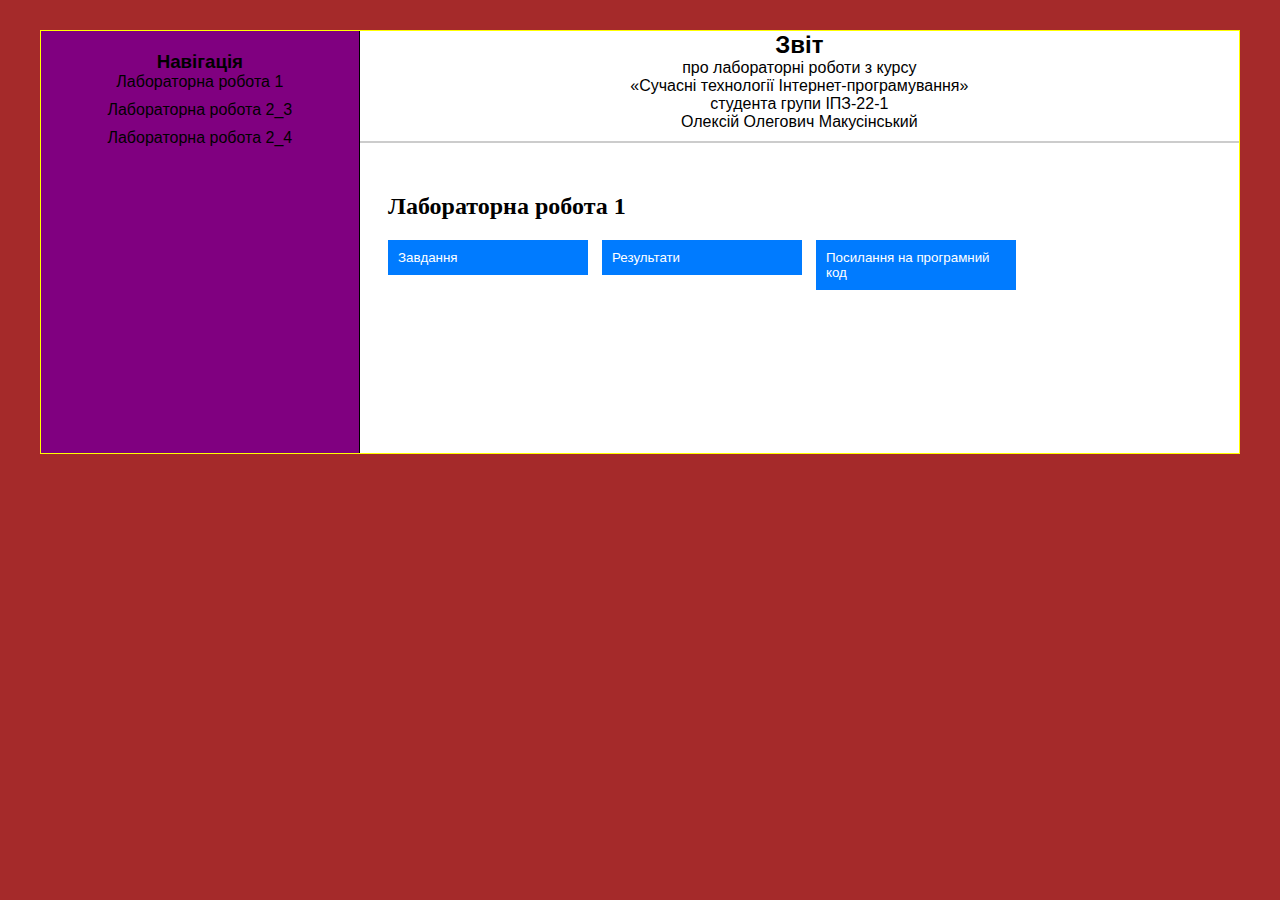
<file: index.html>
<!DOCTYPE html>
<html lang="uk">
<head>
    <meta charset="UTF-8">
    <meta name="viewport" content="width=device-width, initial-scale=1.0">
    <title>Звіти з лабораторних робіт</title>
    <link rel="stylesheet" href="src/styles.css">
</head>
<body>    
    <div class="container">
        <div class="nav">
        <nav>
            <h3>Навігація</h3>
            <ul>
                <li><a href="lab1.html" target="contentFrame">Лабораторна робота 1</a></li>
                <li><a href="lab23.html" target="contentFrame">Лабораторна робота 2_3</a></li>
                <li><a href="lab24.html" target="contentFrame">Лабораторна робота 2_4</a></li>
            </ul>
        </nav>
        </div>

        <content style="width: 100%;">
            <h2>Звіт</h2>
            <p>про лабораторні роботи з курсу</p>
            <p>«Сучасні технології Інтернет-програмування»</p>
            <p>студента групи ІПЗ-22-1</p>
            <p>Олексій Олегович Макусінський</p>
            <div class="separator"></div>
        <main style="height: 300px;">
            <iframe name="contentFrame" src="lab1.html" frameborder="0"></iframe>
        </main>
        </content>
    </div>
</body>
</html>
</file>
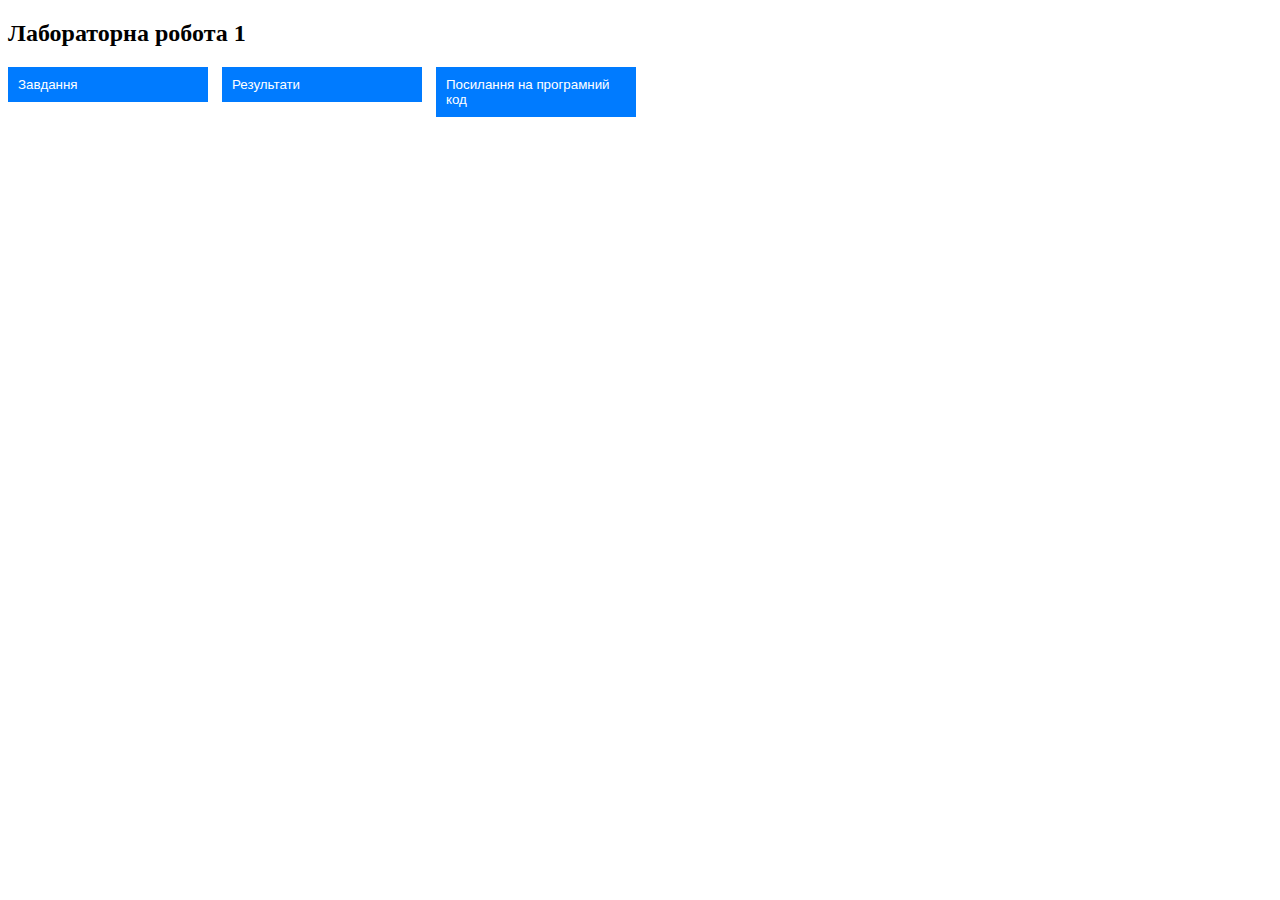
<file: lab1.html>
<!DOCTYPE html>
<html lang="uk">
<head>
    <meta charset="UTF-8">
    <meta name="viewport" content="width=device-width, initial-scale=1.0">
    <title>Лабораторна робота 1</title>
    <style>
        .btn-container {
            display: inline-block;
            vertical-align: top;
            margin-right: 10px;
        }
        .btn {
            display: block;
            padding: 10px;
            background-color: #007bff;
            color: #fff;
            border: none;
            cursor: pointer;
            text-align: left;
            width: 200px;
        }
        .btn:hover {
            background-color: #0056b3;
        }
        .content {
            display: none;
            background-color: #f4f4f4;
            border: 1px solid #ccc;
            width: 100%;
            padding: 10px;
            box-sizing: border-box;
            margin-top: 5px;
            overflow: auto;
        }
        pre {
            width: 100%;
            background-color: #fff;
            border: 1px solid #ccc;
            padding: 10px;
            overflow: auto;
            white-space: pre-wrap;
        }
    </style>
</head>
<body>
    <h2>Лабораторна робота 1</h2>
    <div class="btn-container">
        <button class="btn" onclick="toggleContent('task')">Завдання</button>
        <div id="task" class="content">
            <p>Опис завдання лабораторної роботи.</p>
        </div>
    </div>

    <div class="btn-container">
        <button class="btn" onclick="toggleContent('results')">Результати</button>
        <div id="results" class="content">
            <p>Опис виконаних задач.</p>
        </div>
    </div>

    <div class="btn-container">
        <button class="btn" onclick="toggleContent('links')">Посилання на програмний код</button>
        <div id="links" class="content">
            <ul>
                <button><li style="list-style-type: none;"><a href="src/lab1.txt" onclick="loadCode('src/lab1.txt')" style="text-decoration: none;">HTML код</a></li></button>
                <button><li style="list-style-type: none;"><a href="src/styles.css" onclick="loadCode('src/styles.css')" style="text-decoration: none;">CSS код</a></li>
                <button><li style="list-style-type: none;"><a href="src/script.js" onclick="loadCode('src/script.js')" style="text-decoration: none;">JavaScript код</a></li>
            </ul>
        </div>
    </div>

    <script>
        function toggleContent(id) {
            const contents = document.querySelectorAll('.content');
            contents.forEach(content => {
                if (content.id !== id) {
                    content.style.display = 'none';
                }
            });

            const content = document.getElementById(id);
            content.style.display = content.style.display === 'none' || content.style.display === '' ? 'block' : 'none';
        }

        function loadCode(url) {
            fetch(url)
                .then(response => response.text())
                .then(data => {
                    document.getElementById('codeDisplay').textContent = data;
                })
                .catch(error => console.error('Error loading code:', error));
            return false; 
        }

    </script>
</body>
</html>
</file>
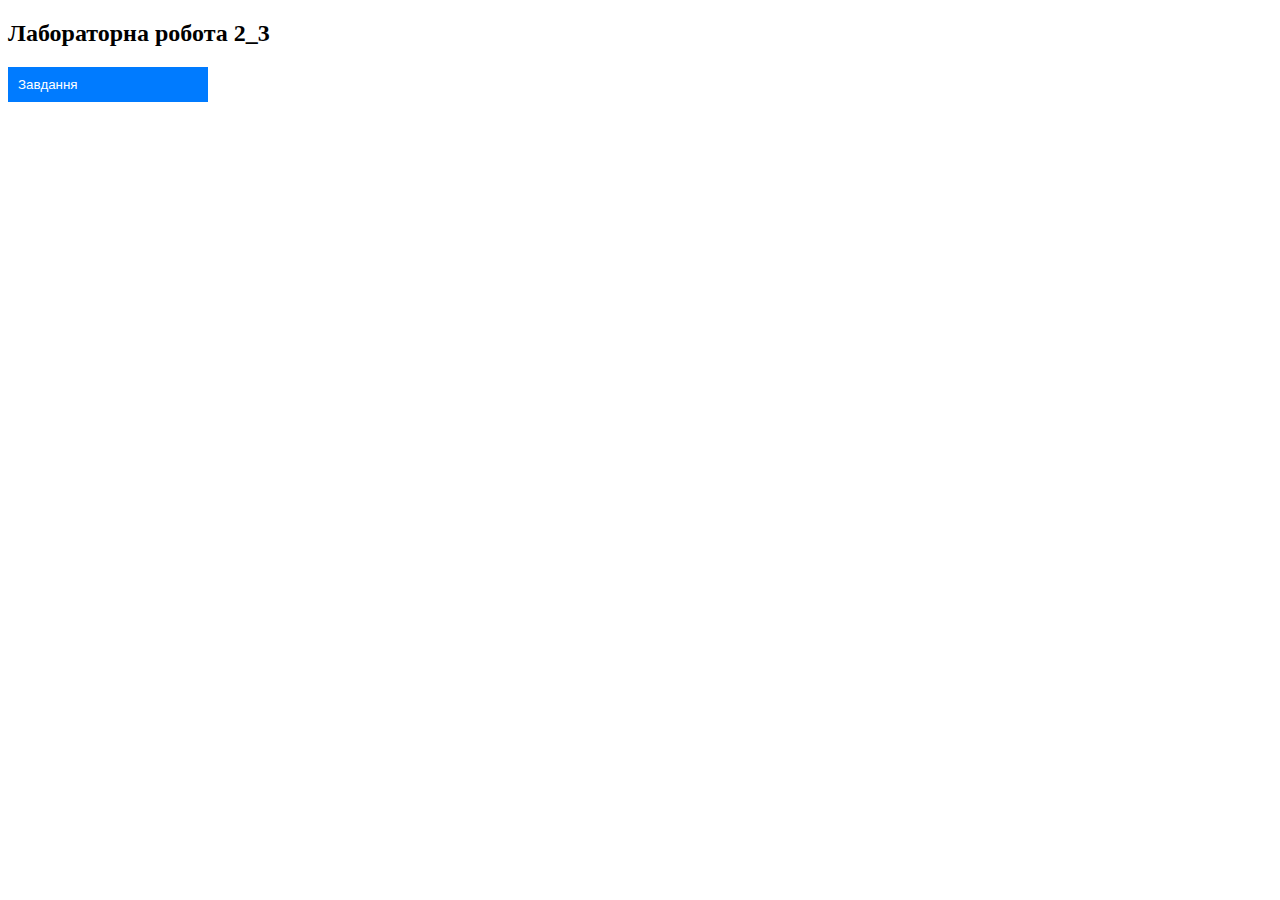
<file: lab23.html>
<!DOCTYPE html>
<html lang="uk">
<head>
    <meta charset="UTF-8">
    <meta name="viewport" content="width=device-width, initial-scale=1.0">
    <title>Лабораторна робота 10</title>
    <style>
        .btn-container-wrapper {
            display: flex;
            gap: 10px;
        }
        .btn-container {
            display: inline-block;
        }
        .btn {
            display: block;
            padding: 10px;
            background-color: #007bff;
            color: #fff;
            border: none;
            cursor: pointer;
            text-align: left;
            width: 200px;
        }
        .btn:hover {
            background-color: #0056b3;
        }
        .content {
            display: none;
            background-color: #f4f4f4;
            border: 1px solid #ccc;
            width: 100%;
            padding: 10px;
            box-sizing: border-box;
            margin-top: 5px;
            overflow: auto;
        }
        .info-section {
            margin-top: 10px;
        }
        pre {
            width: 100%;
            background-color: #fff;
            border: 1px solid #ccc;
            padding: 10px;
            overflow: auto;
            white-space: pre-wrap;
        }
    </style>
</head>
<body>
    <h2>Лабораторна робота 2_3</h2>
    <div class="btn-container-wrapper">
        <div class="btn-container">
            <button class="btn" onclick="toggleContent('task1')">Завдання</button>
            <div id="task1" class="content">
                <button class="btn" onclick="toggleInfo('task1-condition')">Умова</button>
                <div id="task1-condition" class="info-section content">
                    <p> 3.1 Загальні вимоги:<br>
1. Створити HTML-сторінку з формою для введення даних.<br>
2. Використовувати AJAX для надсилання та отримання даних без
перезавантаження сторінки.<br>
3. Отримані дані повинні оброблятися у форматі JSON.<br>
4. Для кожного варіанту роботи передбачити власний серверний запит.<br>
Variant 12: Додати нове замовлення, POST /api/orders</p>
                </div>
                <button class="btn" onclick="toggleInfo('task1-code')">Код</button>
                <div id="task1-code" class="info-section content">
                    <ul>
                        <li style="list-style-type: none;"><a href="src/lab23html.txt" onclick="loadCode('src/lab23html.txt')" style="text-decoration: none;">HTML</a></li>
                        <li style="list-style-type: none;"><a href="src/lab23js.txt" onclick="loadCode('src/lab23js.txt')" style="text-decoration: none;">JS</a></li>
                        <li style="list-style-type: none;"><a href="src/lab23server.txt" onclick="loadCode('src/lab23server.txt')" style="text-decoration: none;">SERVER</a></li>
                    </ul>
                </div>
            </div>
        </div>
    </div>

    <script>
        function toggleContent(id) {
            const contents = document.querySelectorAll('.content');
            contents.forEach(content => {
                if (content.id !== id) {
                    content.style.display = 'none';
                }
            });

            const content = document.getElementById(id);
            content.style.display = content.style.display === 'none' || content.style.display === '' ? 'block' : 'none';
        }

        function toggleInfo(id) {
            const info = document.getElementById(id);
            info.style.display = info.style.display === 'none' || info.style.display === '' ? 'block' : 'none';
        }

        function loadCode(url) {
            fetch(url)
                .then(response => response.text())
                .then(data => {
                    const displayId = url.includes('Lab8_1') ? 'codeDisplay' : 'codeDisplay2';
                    document.getElementById(displayId).textContent = data;
                })
                .catch(error => console.error('Error loading code:', error));
            return false; 
        }
    </script>
</body>
</html>
</file>
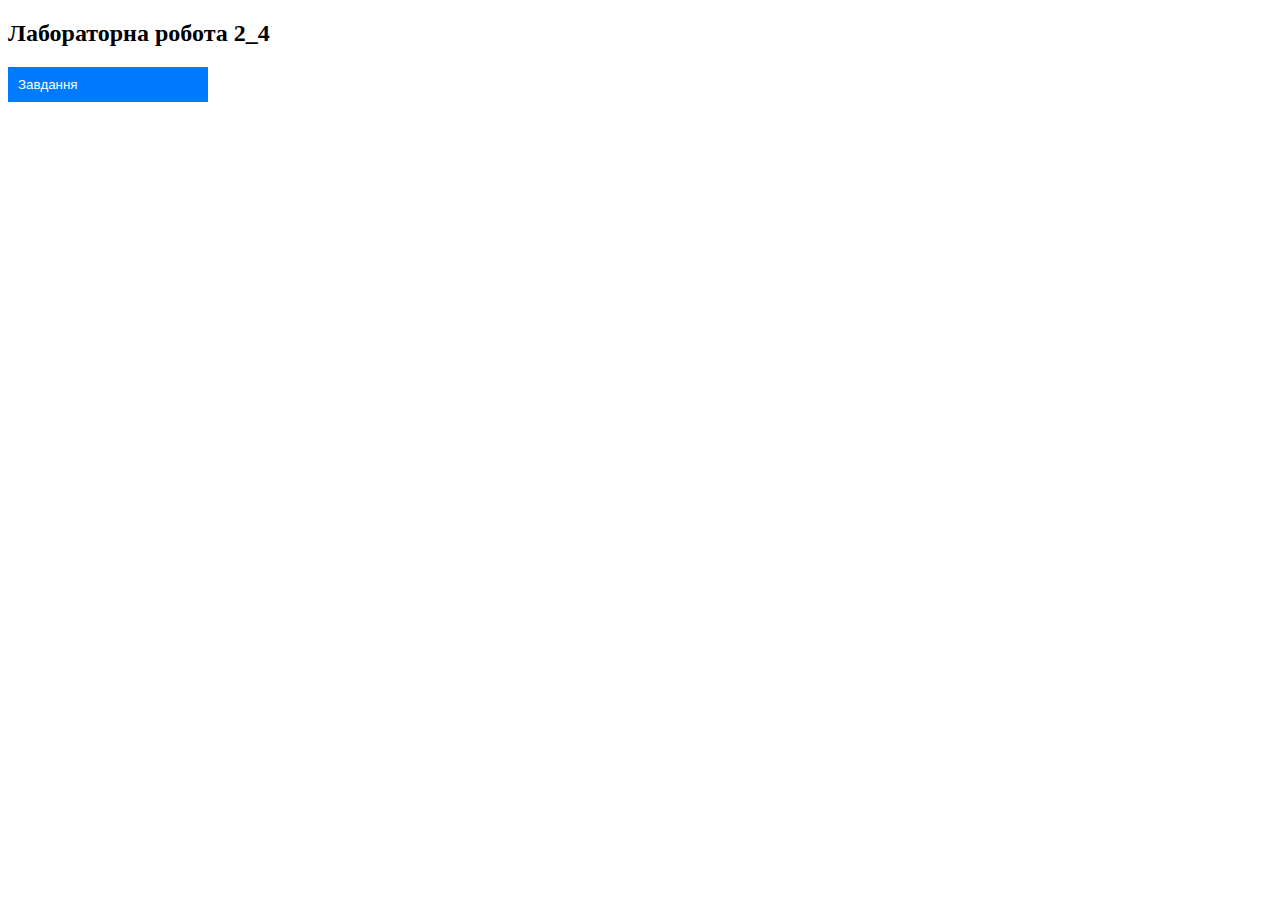
<file: lab24.html>
<!DOCTYPE html>
<html lang="uk">
<head>
    <meta charset="UTF-8">
    <meta name="viewport" content="width=device-width, initial-scale=1.0">
    <title>Лабораторна робота 24</title>
    <style>
        .btn-container-wrapper {
            display: flex;
            gap: 10px;
        }
        .btn-container {
            display: inline-block;
        }
        .btn {
            display: block;
            padding: 10px;
            background-color: #007bff;
            color: #fff;
            border: none;
            cursor: pointer;
            text-align: left;
            width: 200px;
        }
        .btn:hover {
            background-color: #0056b3;
        }
        .content {
            display: none;
            background-color: #f4f4f4;
            border: 1px solid #ccc;
            width: 100%;
            padding: 10px;
            box-sizing: border-box;
            margin-top: 5px;
            overflow: auto;
        }
        .info-section {
            margin-top: 10px;
        }
        pre {
            width: 100%;
            background-color: #fff;
            border: 1px solid #ccc;
            padding: 10px;
            overflow: auto;
            white-space: pre-wrap;
        }
    </style>
</head>
<body>
    <h2>Лабораторна робота 2_4</h2>
    <div class="btn-container-wrapper">
        <div class="btn-container">
            <button class="btn" onclick="toggleContent('task1')">Завдання</button>
            <div id="task1" class="content">
                <button class="btn" onclick="toggleInfo('task1-condition')">Умова</button>
                <div id="task1-condition" class="info-section content">
                    Варіант 12:<br>
1. GET-запит на /api/movie, який повертає випадковий фільм: { "movie":
"Титанік" }.<br>
2. POST-запит на /api/compare, який приймає два числа і повертає, яке з них
більше: { "greater": <number> }.<br>
                </div>
                <button class="btn" onclick="toggleInfo('task1-code')">Код</button>
                <div id="task1-code" class="info-section content">
                    <ul>
                        <li style="list-style-type: none;"><a href="src/lab24server.txt" onclick="loadCode('src/lab24server.txt')" style="text-decoration: none;">SERVER</a></li>
                    </ul>
                </div>
            </div>
        </div>
    </div>

    <script>
        function toggleContent(id) {
            const contents = document.querySelectorAll('.content');
            contents.forEach(content => {
                if (content.id !== id) {
                    content.style.display = 'none';
                }
            });

            const content = document.getElementById(id);
            content.style.display = content.style.display === 'none' || content.style.display === '' ? 'block' : 'none';
        }

        function toggleInfo(id) {
            const info = document.getElementById(id);
            info.style.display = info.style.display === 'none' || info.style.display === '' ? 'block' : 'none';
        }

        function loadCode(url) {
            fetch(url)
                .then(response => response.text())
                .then(data => {
                    const displayId = url.includes('Lab8_1') ? 'codeDisplay' : 'codeDisplay2';
                    document.getElementById(displayId).textContent = data;
                })
                .catch(error => console.error('Error loading code:', error));
            return false; 
        }
    </script>
</body>
</html>
</file>
<file: src/styles.css>
* {
    margin: 0;
    padding: 0;
    box-sizing: border-box;
}

body {
    font-family: Arial, sans-serif;
    background-color: brown;
    padding: 30px;
}

.container {
    display: flex;
    border: 1px solid yellow;
    width: 1200px;
    margin: 0 auto;
    background-color: white;
    text-align: center;
}

.nav {
    width: 35%;
    border-right: 1px solid black;
    padding: 20px;
    background-color: purple;
}

.nav h2 {
    color: #4682b4;
    font-size: 18px;
    margin-bottom: 10px;
}

.nav ul {
    list-style-type: none;
    padding-left: 0;
}

.nav ul li {
    margin-bottom: 10px;
}

.nav ul li a {
    text-decoration: none;
    color: black;
}

.content {
    width: 65%;
    display: flex;
    flex-direction: column;
    padding: 20px;
    justify-content: space-between;
    
}


.separator {
    width: 100%;
    height: 2px;
    background-color: #ccc;
    margin: 10px 0;
}

.button {
    display: inline-block;
    padding: 10px 15px;
    background-color: orangered;
    color: white;
    text-decoration: none;
    border-radius: 5px;
    margin-top: 10px;
}

.button:hover {
    background-color: #5a9bd4;
}

main {
    flex-grow: 1;
    padding: 20px;
}

iframe {
    width: 100%;
    height: 100%;
    border: none;
}

pre {
    background-color: #f4f4f4;
    border: 1px solid #ccc;
    overflow: auto;
    white-space: pre-wrap;
}
</file>
